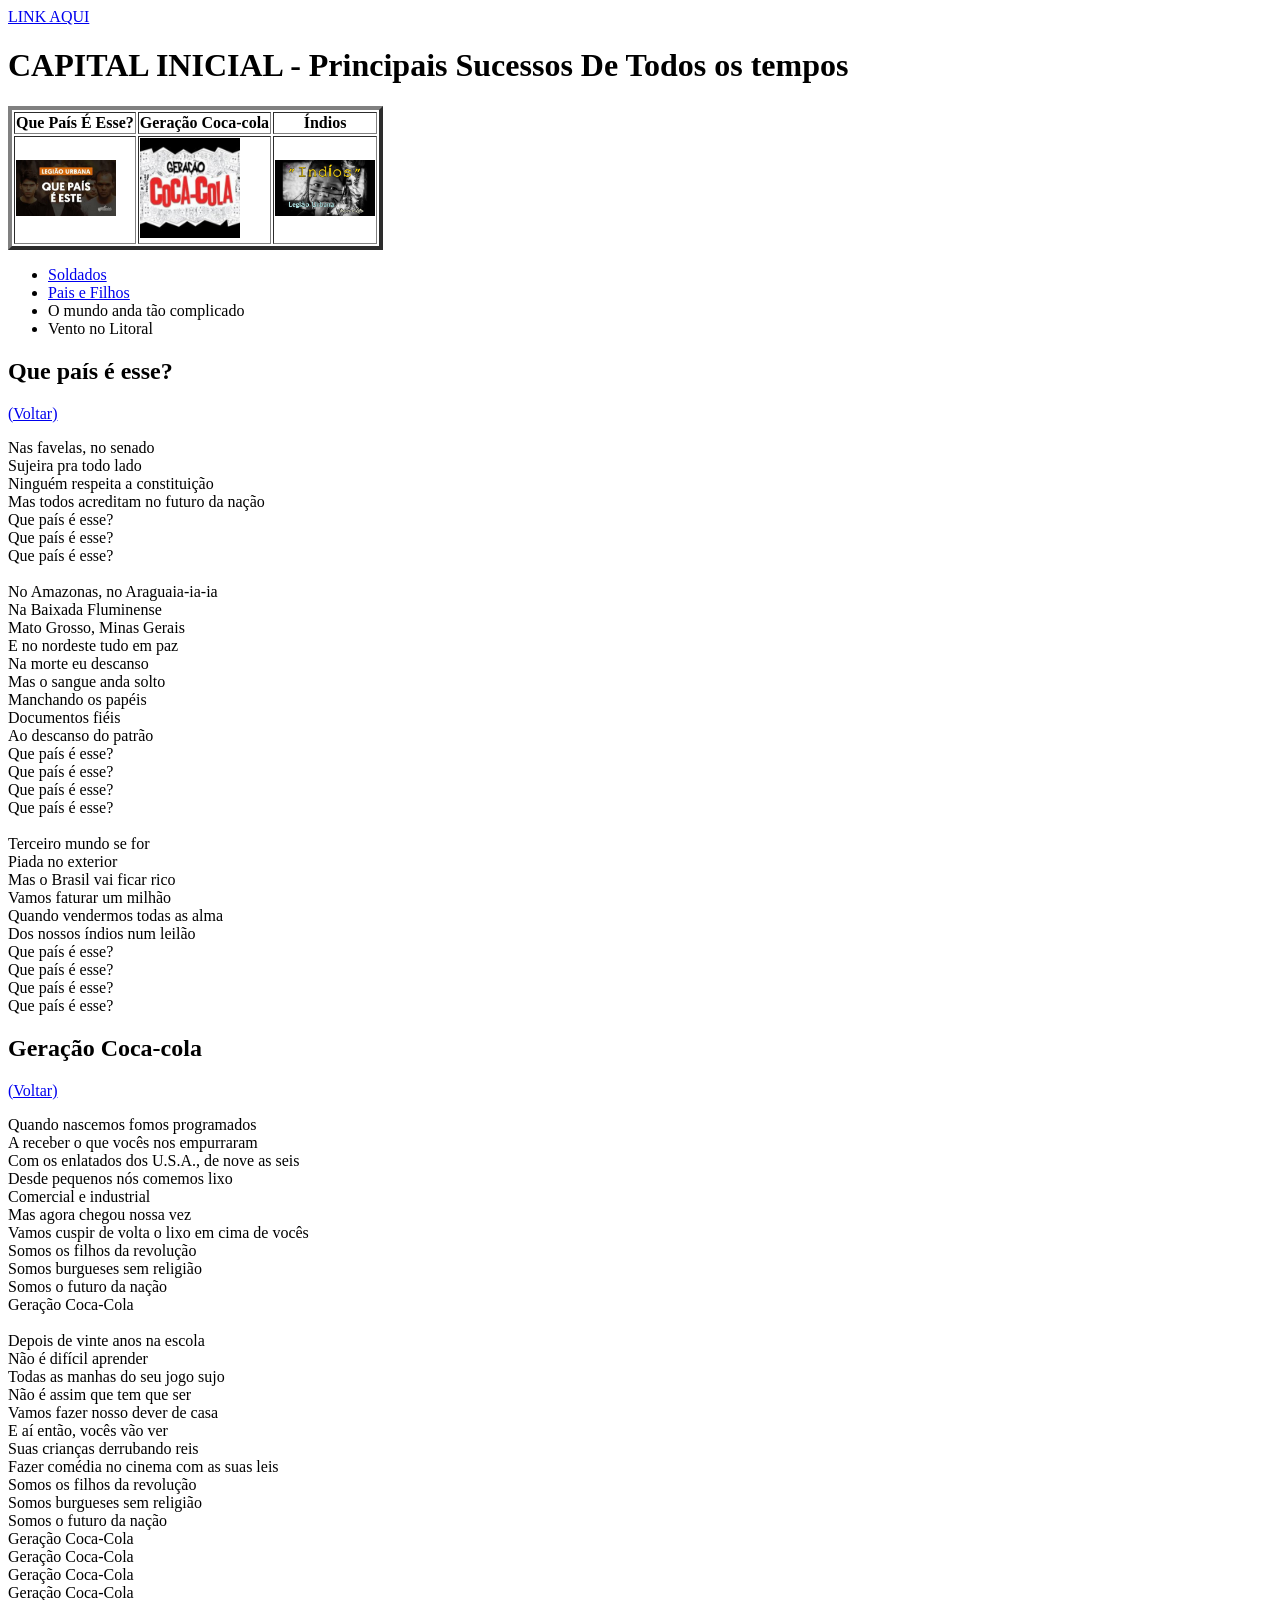
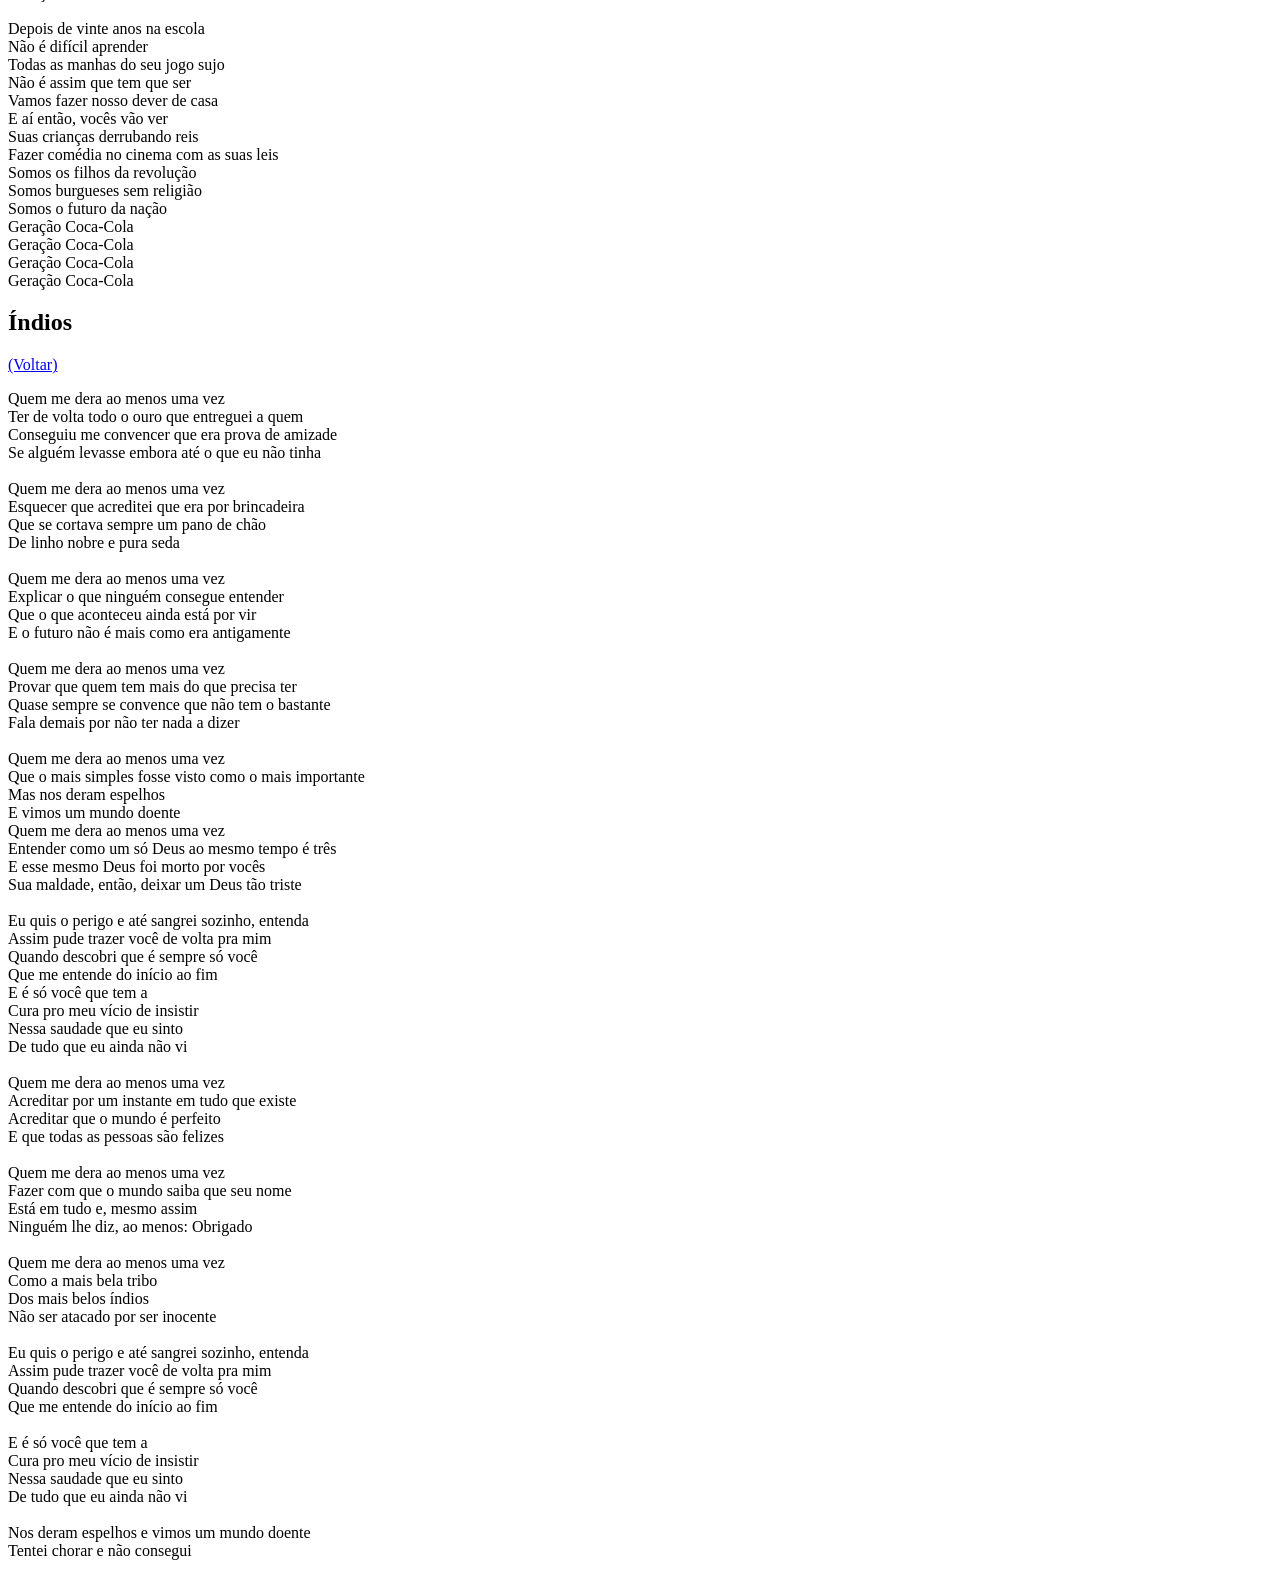
<file: index.html>
<!DOCTYPE html>
<html>
<head>
    <meta charset="utf-8">
    <title>Legião Urbana</title>
</head>
<body>
    <a href="Exemplos/formatacao.html" >LINK AQUI </a>
    <h1 id="menu">CAPITAL INICIAL - Principais Sucessos De Todos os tempos</h1>
        
    <table border="4">
        <tr>
            <th>Que País É Esse?</th>
            <th>Geração Coca-cola</th>
            <th>Índios</th>
        </tr>
        <tr>
            <td>
                <a href="#musica01" >
                    <img src="quepaiseesse.jpg" width="100"/>
                </a>
            </td>
            <td>
                <a href="#musica02" >
                    <img src="geracaocolacola.jpg" width="100"/>
                </a>
            </td>
            <td>
                <a href="#musica03" >
                    <img src="indios.jpg" width="100"/>
                </a>
            </td>
        </tr>
      </table>


    <ul >
       
        <li>
            <a href="https://www.letras.mus.br/legiao-urbana/46981/"
               target="_blank">Soldados
            </a>
        </li>
        <li>
            <a href="paisefilhos.html">Pais e Filhos</a>
        </li>
        <li>O mundo anda tão complicado</li>
        <li>Vento no Litoral</li>
      </ul>

    <h2  id="musica01">Que país é esse?</h2>
    <a href="#menu" >(Voltar)</a>
        <p>   
            Nas favelas, no senado<br>
Sujeira pra todo lado<br>
Ninguém respeita a constituição<br>
Mas todos acreditam no futuro da nação<br>
Que país é esse?<br>
Que país é esse?<br>
Que país é esse?<br><br>
No Amazonas, no Araguaia-ia-ia<br>
Na Baixada Fluminense<br>
Mato Grosso, Minas Gerais<br>
E no nordeste tudo em paz<br>
Na morte eu descanso<br>
Mas o sangue anda solto<br>
Manchando os papéis<br>
Documentos fiéis<br>
Ao descanso do patrão<br>
Que país é esse?<br>
Que país é esse?<br>
Que país é esse?<br>
Que país é esse?<br><br>
Terceiro mundo se for<br>
Piada no exterior<br>
Mas o Brasil vai ficar rico<br>
Vamos faturar um milhão<br>
Quando vendermos todas as alma<br>
Dos nossos índios num leilão<br>
Que país é esse?<br>
Que país é esse?<br>
Que país é esse?<br>
Que país é esse?     <br>   
        </p>

<h2 id="musica02">Geração Coca-cola</h2>
<a href="#menu" >(Voltar)</a>
        <p>   
            Quando nascemos fomos programados<br>
            A receber o que vocês nos empurraram<br>
            Com os enlatados dos U.S.A., de nove as seis<br>
            Desde pequenos nós comemos lixo<br>
            Comercial e industrial<br>
            Mas agora chegou nossa vez<br>
            Vamos cuspir de volta o lixo em cima de vocês<br>
            Somos os filhos da revolução<br>
            Somos burgueses sem religião<br>
            Somos o futuro da nação<br>
            Geração Coca-Cola<br><br>
            Depois de vinte anos na escola<br>
            Não é difí­cil aprender<br>
            Todas as manhas do seu jogo sujo<br>
            Não é assim que tem que ser<br>
            Vamos fazer nosso dever de casa<br>
            E aí­ então, vocês vão ver<br>
            Suas crianças derrubando reis<br>
            Fazer comédia no cinema com as suas leis<br>
            Somos os filhos da revolução<br>
            Somos burgueses sem religião<br>
            Somos o futuro da nação<br>
            Geração Coca-Cola<br>
            Geração Coca-Cola<br>
            Geração Coca-Cola<br>
            Geração Coca-Cola<br><br>
            Depois de vinte anos na escola<br>
            Não é difí­cil aprender<br>
            Todas as manhas do seu jogo sujo<br>
            Não é assim que tem que ser<br>
            Vamos fazer nosso dever de casa<br>
            E aí­ então, vocês vão ver<br>
            Suas crianças derrubando reis<br>
            Fazer comédia no cinema com as suas leis<br>
            Somos os filhos da revolução<br>
            Somos burgueses sem religião<br>
            Somos o futuro da nação<br>
            Geração Coca-Cola<br>
            Geração Coca-Cola<br>
            Geração Coca-Cola<br>
            Geração Coca-Cola<br>
        </p>
        
        <h2 id="musica03">Índios</h2>
        <a href="#menu" >(Voltar)</a>
        <p>   
            Quem me dera ao menos uma vez<br>
            Ter de volta todo o ouro que entreguei a quem<br>
            Conseguiu me convencer que era prova de amizade<br>
            Se alguém levasse embora até o que eu não tinha<br><br>
            
            Quem me dera ao menos uma vez<br>
            Esquecer que acreditei que era por brincadeira<br>
            Que se cortava sempre um pano de chão<br>
            De linho nobre e pura seda<br><br>
            
            Quem me dera ao menos uma vez<br>
            Explicar o que ninguém consegue entender<br>
            Que o que aconteceu ainda está por vir<br>
            E o futuro não é mais como era antigamente<br><br>
            
            Quem me dera ao menos uma vez<br>
            Provar que quem tem mais do que precisa ter<br>
            Quase sempre se convence que não tem o bastante<br>
            Fala demais por não ter nada a dizer<br><br>
            
            Quem me dera ao menos uma vez<br>
            Que o mais simples fosse visto como o mais importante<br>
            Mas nos deram espelhos<br>
            E vimos um mundo doente<br>
            
            Quem me dera ao menos uma vez<br>
            Entender como um só Deus ao mesmo tempo é três<br>
            E esse mesmo Deus foi morto por vocês<br>
            Sua maldade, então, deixar um Deus tão triste<br><br>
            
            Eu quis o perigo e até sangrei sozinho, entenda<br>
            Assim pude trazer você de volta pra mim<br>
            Quando descobri que é sempre só você<br>
            Que me entende do início ao fim<br>
            
            E é só você que tem a<br>
            Cura pro meu vício de insistir<br>
            Nessa saudade que eu sinto<br>
            De tudo que eu ainda não vi<br><br>
            
            Quem me dera ao menos uma vez<br>
            Acreditar por um instante em tudo que existe<br>
            Acreditar que o mundo é perfeito<br>
            E que todas as pessoas são felizes<br><br>
            
            Quem me dera ao menos uma vez<br>
            Fazer com que o mundo saiba que seu nome<br>
            Está em tudo e, mesmo assim<br>
            Ninguém lhe diz, ao menos: Obrigado<br><br>
            
            Quem me dera ao menos uma vez<br>
            Como a mais bela tribo<br>
            Dos mais belos índios<br>
            Não ser atacado por ser inocente<br><br>
            
            Eu quis o perigo e até sangrei sozinho, entenda<br>
            Assim pude trazer você de volta pra mim<br>
            Quando descobri que é sempre só você<br>
            Que me entende do início ao fim<br><br>
            
            E é só você que tem a<br>
            Cura pro meu vício de insistir<br>
            Nessa saudade que eu sinto<br>
            De tudo que eu ainda não vi<br><br>
            
            Nos deram espelhos e vimos um mundo doente<br>
            Tentei chorar e não consegui<br>
        </p>

 </body>
</html>
</file>
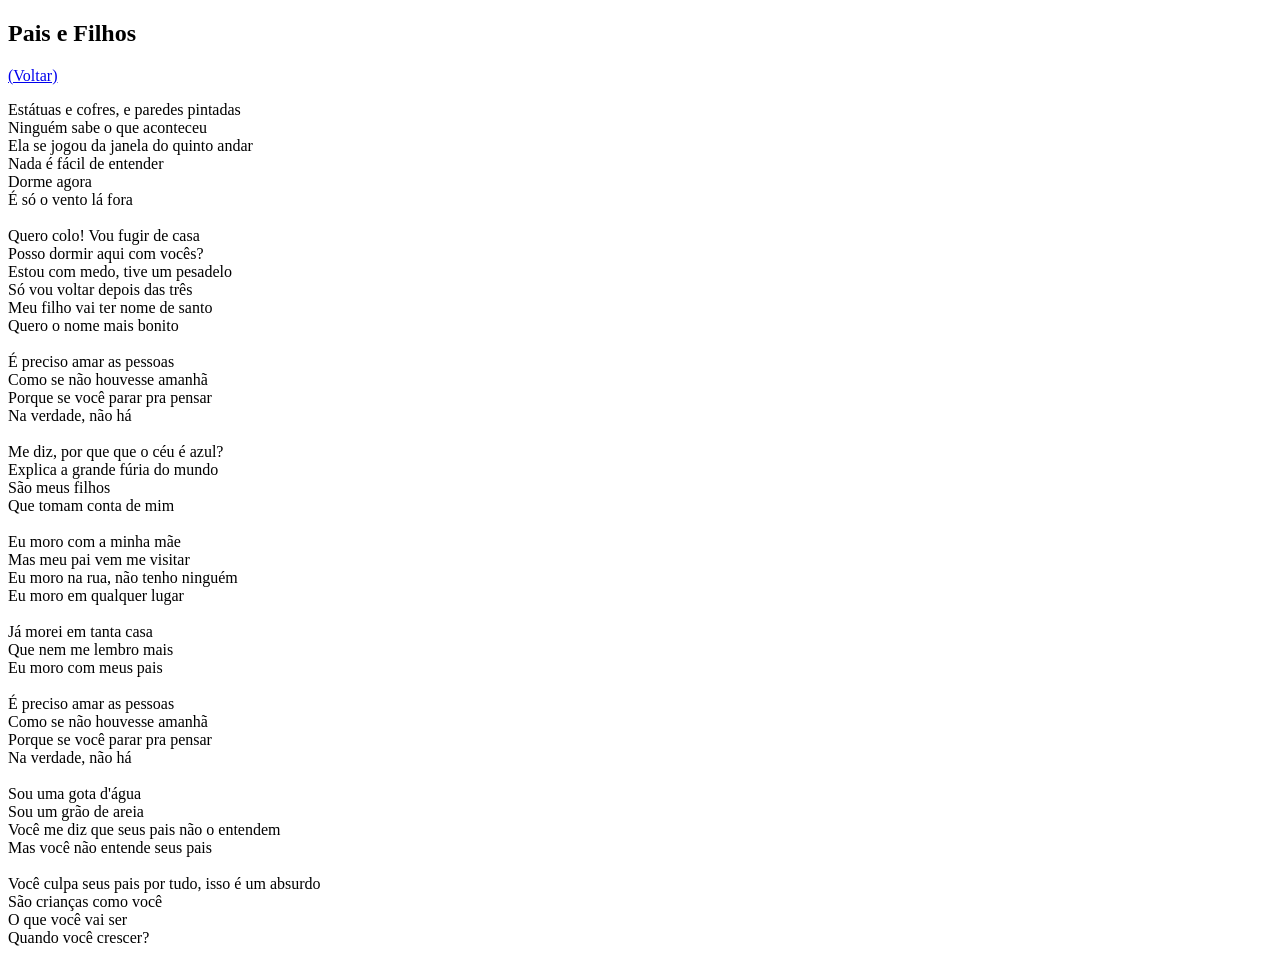
<file: paisefilhos.html>
<!DOCTYPE html>
<html>
<head>
    <meta charset="utf-8">
    <title>Legião Urbana</title>
</head>
<body>

    <h2>Pais e Filhos</h2>
    <a href="index.html" >(Voltar)</a>
        <p>   
            Estátuas e cofres, e paredes pintadas<br>
            Ninguém sabe o que aconteceu<br>
            Ela se jogou da janela do quinto andar<br>
            Nada é fácil de entender<br>
            Dorme agora<br>
            É só o vento lá fora<br><br>
            
            Quero colo! Vou fugir de casa<br>
            Posso dormir aqui com vocês?<br>
            Estou com medo, tive um pesadelo<br>
            Só vou voltar depois das três<br>
            
            Meu filho vai ter nome de santo<br>
            Quero o nome mais bonito<br><br>
            
            É preciso amar as pessoas<br>
            Como se não houvesse amanhã<br>
            Porque se você parar pra pensar<br>
            Na verdade, não há<br><br>
            
            Me diz, por que que o céu é azul?<br>
            Explica a grande fúria do mundo<br>
            São meus filhos<br>
            Que tomam conta de mim<br><br>
            
            Eu moro com a minha mãe<br>
            Mas meu pai vem me visitar<br>
            Eu moro na rua, não tenho ninguém<br>
            Eu moro em qualquer lugar<br><br>
            
            Já morei em tanta casa<br>
            Que nem me lembro mais<br>
            Eu moro com meus pais<br><br>
            
            É preciso amar as pessoas<br>
            Como se não houvesse amanhã<br>
            Porque se você parar pra pensar<br>
            Na verdade, não há<br><br>
            
            Sou uma gota d'água<br>
            Sou um grão de areia<br>
            Você me diz que seus pais não o entendem<br>
            Mas você não entende seus pais<br><br>
            
            Você culpa seus pais por tudo, isso é um absurdo<br>
            São crianças como você<br>
            O que você vai ser<br>
            Quando você crescer?<br>
        </p>


 </body>
</html>
</file>
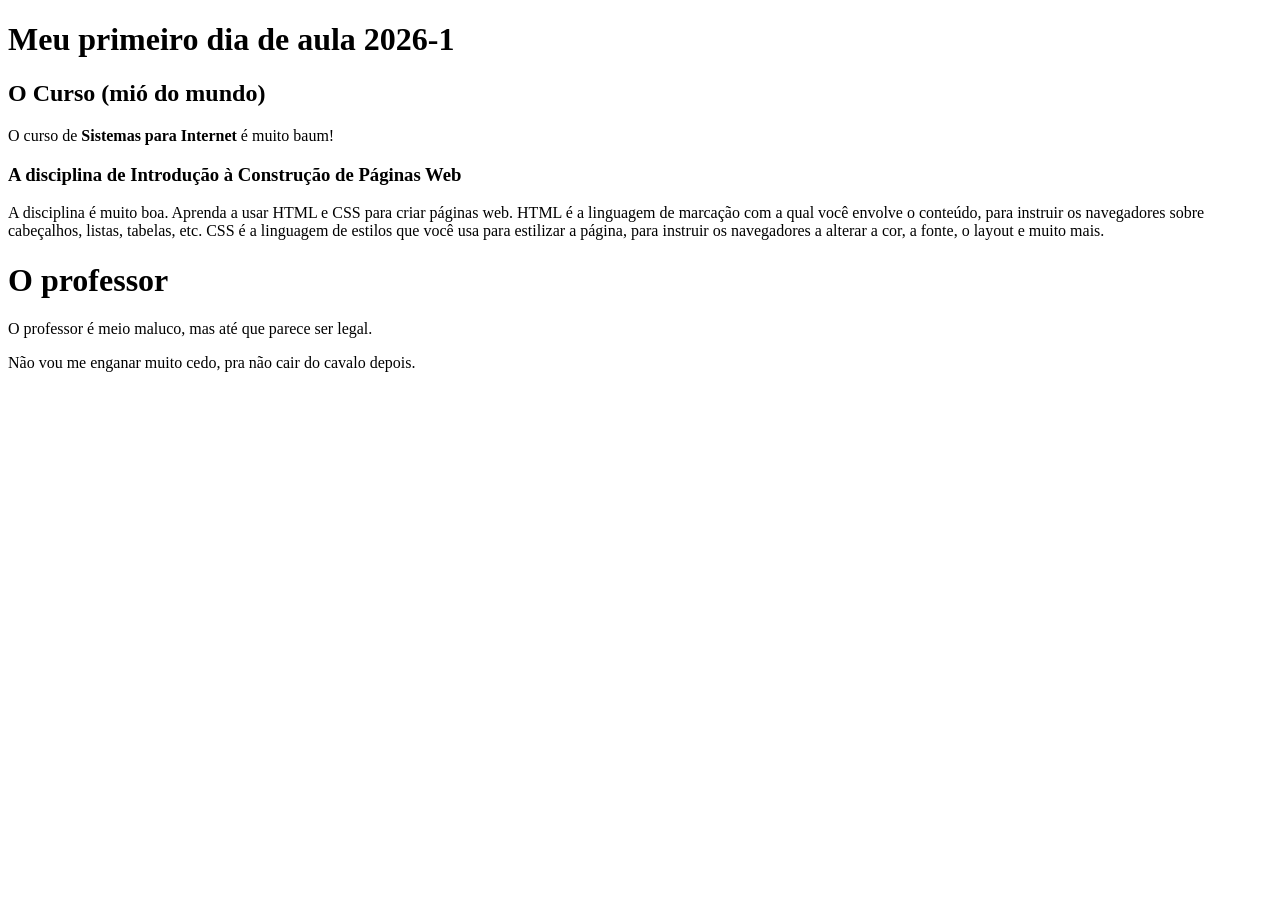
<file: Exemplos/exemplo_01.html>
<!DOCTYPE html>
<html>

	<head>
		<title>Aula 01</title>
	</head>


	<body>
		<h1>Meu primeiro dia de aula 2026-1</h1>

		<h2>O Curso (mió do mundo)</h2>

		<p>O curso de <b>Sistemas para Internet</b> é muito baum!</p>

		<h3>A disciplina de Introdução à Construção de Páginas Web</h3>

		<p>A disciplina é muito boa. Aprenda a usar HTML e CSS para criar páginas web. HTML é a linguagem de marcação com a
			qual você envolve o conteúdo, 
			
			
			
			
			
			
			para instruir os navegadores sobre cabeçalhos, listas, tabelas, etc. CSS é a
			linguagem de estilos que você usa para estilizar a página, para instruir os navegadores a alterar a cor, a
			fonte, o layout e muito mais.
			
		</p>

		<h1>O professor</h1>

		<p>O professor é meio maluco, mas até que parece ser legal.</p>
		<p>Não vou me enganar muito cedo, pra não cair do cavalo depois.</p>

	</body>

</html>
</file>
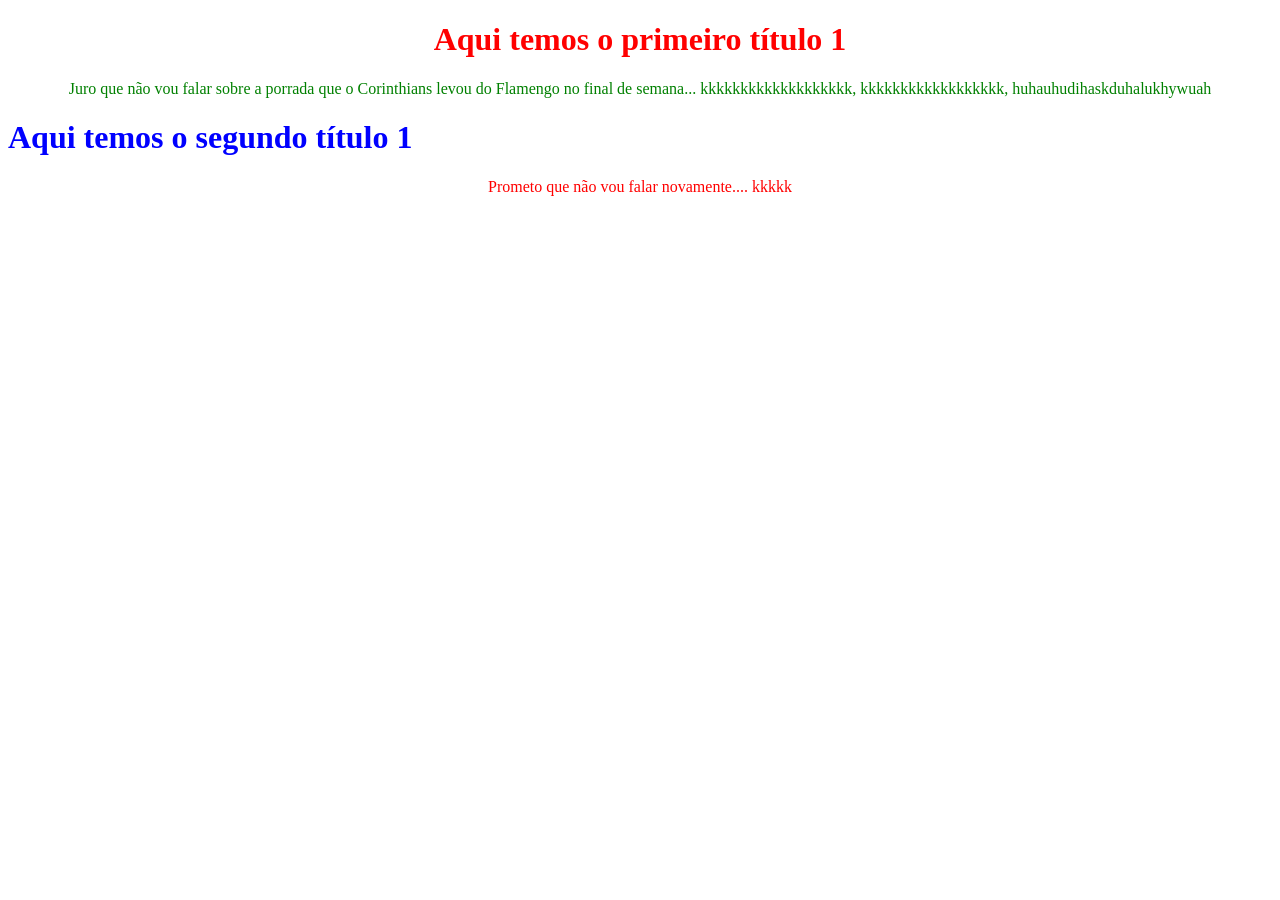
<file: Exemplos/formatacao2.html>
<!DOCTYPE html>
<html>
	
	<head>
	  <link rel="stylesheet" href="styles.css">
		<title>OUTRA</title>
	</head>
	
	<body>

		<h1 id="primeirotitulo">Aqui temos o primeiro título 1</h1>
		
<p  class="esporte flamengo">Juro que não vou falar sobre a porrada que o Corinthians levou do Flamengo no final de semana... kkkkkkkkkkkkkkkkkkk, kkkkkkkkkkkkkkkkkk, huhauhudihaskduhalukhywuah</p>

		<h1>Aqui temos o segundo título 1</h1>

		<p class="flamengo">Prometo que não vou falar novamente.... kkkkk</p>


	</body>
</html>
</file>
<file: Exemplos/styles.css>
h1
{
  color: blue;
}

p {
  color: red;
}

#primeirotitulo 
{
  text-align: center;
  color: red;
}

.flamengo 
{
	color: red;
  	text-align: center;
}
.esporte 
{
  color: green;
}
</file>
